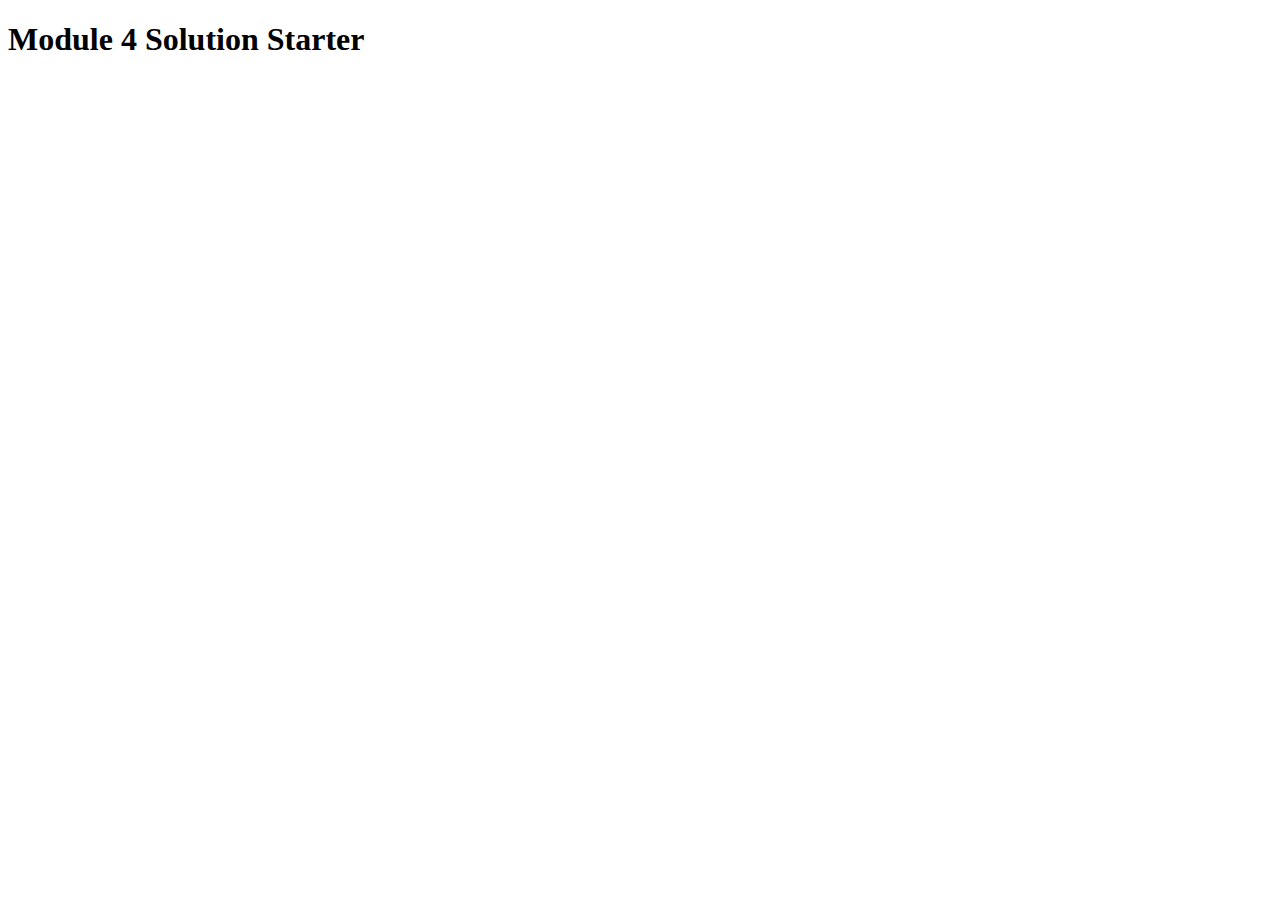
<file: module4assigment/index.html>
<!DOCTYPE html>
<html>
<head>
  <meta charset="utf-8">
  <title>Module 4 Solution Starter</title>
  <script src="SpeakHello.js"></script>
  <script src="SpeakGoodBye.js"></script>
  <script src="script.js"></script>
</head>
<body>
  <h1>Module 4 Solution Starter</h1>
</body>
</html>
</file>
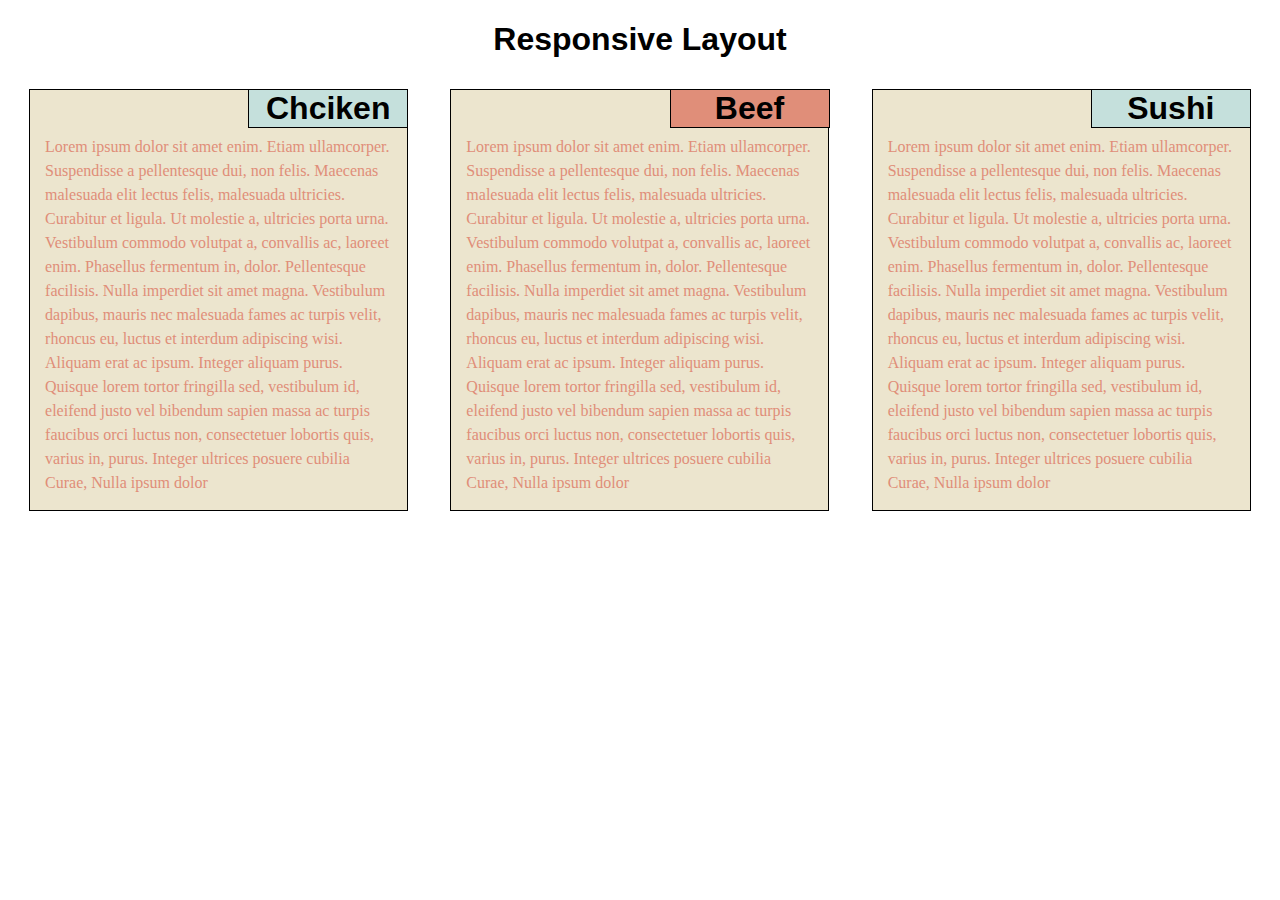
<file: module2assigment/module2.html>
<!DOCTYPE html>
<html>
<head>
	<meta charset="utf-8">
  <meta name="viewport" content="width=device-width, initial-scale=1">
	<title>Courserea</title>
  <link rel="stylesheet" type="text/css" href="module2.css">
</head>
<body>
<h1>Responsive Layout</h1>

<div class="row">
  <div class="col-lg-4 col-md-6">
  <h1 id="ha">Chciken</h1>
  
  <p>
  Lorem ipsum dolor sit amet enim. Etiam ullamcorper. Suspendisse a pellentesque dui, non felis. Maecenas malesuada elit lectus felis, malesuada ultricies. Curabitur et ligula. Ut molestie a, ultricies porta urna. Vestibulum commodo volutpat a, convallis ac, laoreet enim. Phasellus fermentum in, dolor. Pellentesque facilisis. Nulla imperdiet sit amet magna. Vestibulum dapibus, mauris nec malesuada fames ac turpis velit, rhoncus eu, luctus et interdum adipiscing wisi. Aliquam erat ac ipsum. Integer aliquam purus. Quisque lorem tortor fringilla sed, vestibulum id, eleifend justo vel bibendum sapien massa ac turpis faucibus orci luctus non, consectetuer lobortis quis, varius in, purus. Integer ultrices posuere cubilia Curae, Nulla ipsum dolor </p></div>
  <div class="col-lg-4 col-md-6">
  <h1 id="hb">Beef</h1>
  <p>Lorem ipsum dolor sit amet enim. Etiam ullamcorper. Suspendisse a pellentesque dui, non felis. Maecenas malesuada elit lectus felis, malesuada ultricies. Curabitur et ligula. Ut molestie a, ultricies porta urna. Vestibulum commodo volutpat a, convallis ac, laoreet enim. Phasellus fermentum in, dolor. Pellentesque facilisis. Nulla imperdiet sit amet magna. Vestibulum dapibus, mauris nec malesuada fames ac turpis velit, rhoncus eu, luctus et interdum adipiscing wisi. Aliquam erat ac ipsum. Integer aliquam purus. Quisque lorem tortor fringilla sed, vestibulum id, eleifend justo vel bibendum sapien massa ac turpis faucibus orci luctus non, consectetuer lobortis quis, varius in, purus. Integer ultrices posuere cubilia Curae, Nulla ipsum dolor </p></div>
  <div class="col-lg-4 col-md-12">
  <h1 id="hc">Sushi</h1>
  <p>Lorem ipsum dolor sit amet enim. Etiam ullamcorper. Suspendisse a pellentesque dui, non felis. Maecenas malesuada elit lectus felis, malesuada ultricies. Curabitur et ligula. Ut molestie a, ultricies porta urna. Vestibulum commodo volutpat a, convallis ac, laoreet enim. Phasellus fermentum in, dolor. Pellentesque facilisis. Nulla imperdiet sit amet magna. Vestibulum dapibus, mauris nec malesuada fames ac turpis velit, rhoncus eu, luctus et interdum adipiscing wisi. Aliquam erat ac ipsum. Integer aliquam purus. Quisque lorem tortor fringilla sed, vestibulum id, eleifend justo vel bibendum sapien massa ac turpis faucibus orci luctus non, consectetuer lobortis quis, varius in, purus. Integer ultrices posuere cubilia Curae, Nulla ipsum dolor </p></div>
</div>

</body>
</html>
</file>
<file: module2assigment/module2.css>
* {
  box-sizing: border-box;
}
h1 {
  margin-bottom: 15px;
  text-align: center;
  font-family: Verdana, Geneva, sans-serif;  

}
p {
  width: 90%;
  margin-right: auto;
  margin-left: auto;
  font-family: Helvetica;
  color: #E08E79;
  background-color: #ECE5CE;
  padding: 15px;
  line-height: 150%;
  font-family: "Palatino Linotype", "Book Antiqua", serif;
  border: 1px solid black;
  padding-top: 45px;

}
/* Simple Responsive Framework. */
.row {
  width: 100%;


}
 .row h1 {
  text-align: center;
  font-family: Verdana, Geneva, sans-serif; 
  border: 1px solid black;
  width: 5em;
  margin-top: 0;
  margin-left: 0;
  margin-bottom: 0;
  margin-right: 5%;
  float:right;
  }
/********** Large devices only **********/
@media (min-width: 992px) {
  .col-lg-1, .col-lg-2, .col-lg-3, .col-lg-4, .col-lg-5, .col-lg-6, .col-lg-7, .col-lg-8, .col-lg-9, .col-lg-10, .col-lg-11, .col-lg-12 {
    float:left;
  }
  .col-lg-1 {
    width: 8.33%;
  }
  .col-lg-2 {
    width: 16.66%;
  }
  .col-lg-3 {
    width: 25%;
  }
  .col-lg-4 {
    width: 33.33%;
  }
  .col-lg-5 {
    width: 41.66%;
  }
  .col-lg-6 {
    width: 50%;
  }
  .col-lg-7 {
    width: 58.33%;
  }
  .col-lg-8 {
    width: 66.66%;
  }
  .col-lg-9 {
    width: 74.99%;
  }
  .col-lg-10 {
    width: 83.33%;
  }
  .col-lg-11 {
    width: 91.66%;
  }
  .col-lg-12 {
    width: 100%;
  }
   .row h1 {
    margin-top: 0.5em;
  }
}
/********** Medium devices only **********/
@media (min-width: 768px) and (max-width: 991px) {
  .col-md-1, .col-md-2, .col-md-3, .col-md-4, .col-md-5, .col-md-6, .col-md-7, .col-md-8, .col-md-9, .col-md-10, .col-md-11, .col-md-12 {
    float: left;
  } 
  .col-md-1 {
    width: 8.33%;
  }
  .col-md-2 {
    width: 16.66%;
  }
  .col-md-3 {
    width: 25%;
  }
  .col-md-4 {
    width: 33.33%;
  }
  .col-md-5 {
    width: 41.66%;
  }
  .col-md-6 {
    width: 50%;
  }
  .col-md-7 {
    width: 58.33%;
  }
  .col-md-8 {
    width: 66.66%;
  }
  .col-md-9 {
    width: 74.99%;
  }
  .col-md-10 {
    width: 83.33%;
  }
  .col-md-11 {
    width: 91.66%;
  }
  .col-md-12 {
    width: 100%;
  }
  .row h1 {
    margin-top: 0.5em;
  }

}

#ha{
  background-color: #C5E0DC;

 }

 #hb {
  background-color: #E08E79;

 }

 #hc {
  background-color: #C5E0DC;

 }
</file>
